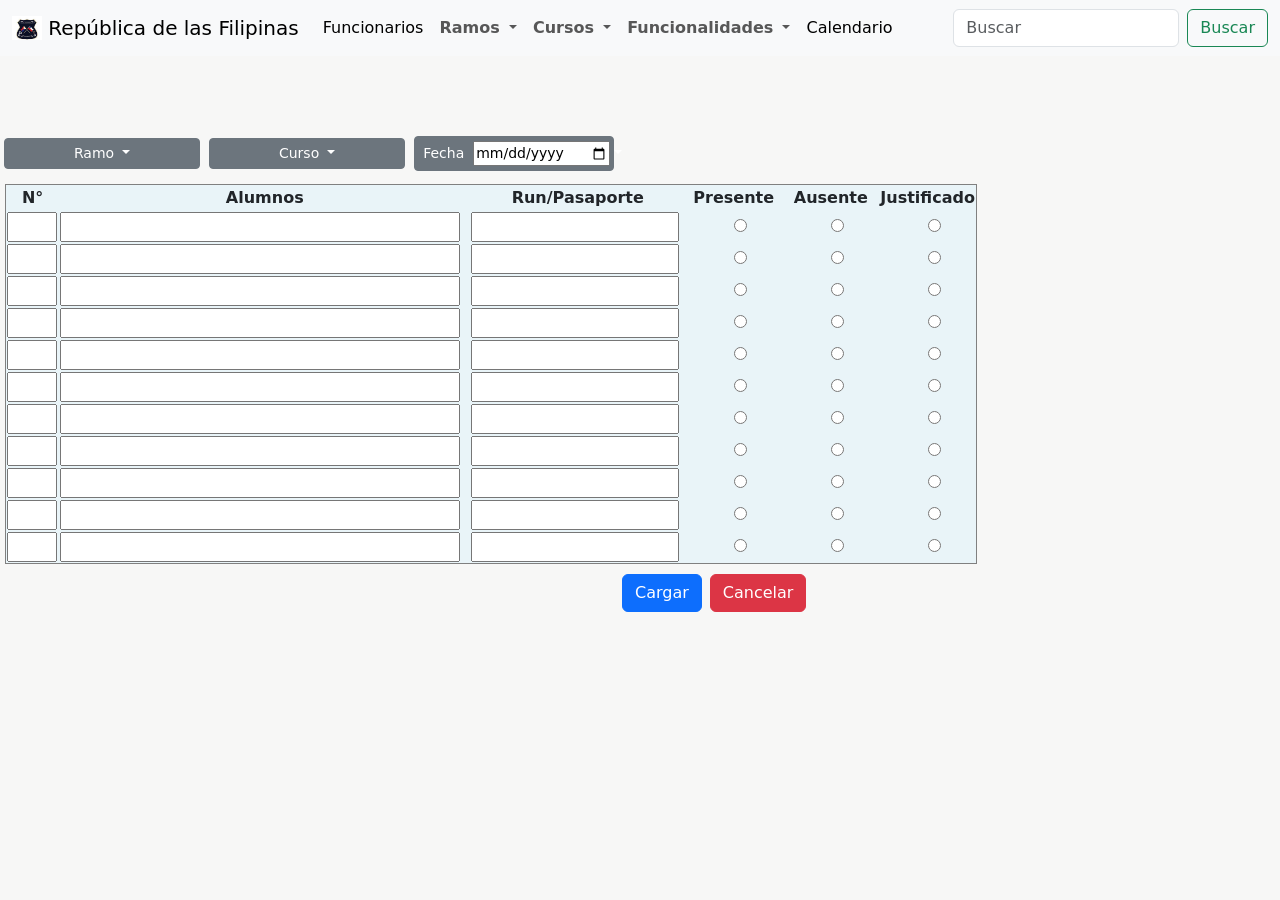
<file: Proyecto República de Filipinas/Versión 1/Código Programa Philipina/Proyecto_ing/Asistencia.html>
<!DOCTYPE html>
<html lang="en">
<head>
    <meta charset="UTF-8">
    <meta http-equiv="X-UA-Compatible" content="IE=edge">
    <meta name="viewport" content="width=device-width, initial-scale=1.0">
    <title>Asistencia/REPÚBLICA DE LAS FILIPINAS</title>
    <script src="https://cdn.jsdelivr.net/npm/bootstrap@5.0.2/dist/js/bootstrap.bundle.min.js" integrity="sha384-MrcW6ZMFYlzcLA8Nl+NtUVF0sA7MsXsP1UyJoMp4YLEuNSfAP+JcXn/tWtIaxVXM" crossorigin="anonymous"></script>
    <link href="https://cdn.jsdelivr.net/npm/bootstrap@5.0.2/dist/css/bootstrap.min.css" rel="stylesheet" integrity="sha384-EVSTQN3/azprG1Anm3QDgpJLIm9Nao0Yz1ztcQTwFspd3yD65VohhpuuCOmLASjC" crossorigin="anonymous">
    <link rel="stylesheet" href="style_colegio.css">
</head>
<body class="Colorbody">
    <nav class="navbar navbar-expand-lg navbar-light bg-light">
        <div class="container-fluid">
            <a class="navbar-brand" href="index.html">
                <img src="logos/esc.republica.jpeg" alt="" width="30" height="24" class="d-inline-block align-text-top">
                República de las Filipinas</a>
          <button class="navbar-toggler" type="button" data-bs-toggle="collapse" data-bs-target="#navbarScroll" aria-controls="navbarScroll" aria-expanded="false" aria-label="Toggle navigation">
            <span class="navbar-toggler-icon"></span>
          </button>
          <div class="collapse navbar-collapse" id="navbarScroll">
            <ul class="navbar-nav me-auto my-2 my-lg-0 navbar-nav-scroll" style="--bs-scroll-height: 100px;">
              <li class="nav-item">
                <a class="nav-link active" aria-current="page" href="#">Funcionarios</a>
              </li>
              <li class="nav-item dropdown">
                <a class="nav-link dropdown-toggle" href="#" id="navbarScrollingDropdown" role="button" data-bs-toggle="dropdown" aria-expanded="false">
                  <b>Ramos</b>
                </a>
                <ul class="dropdown-menu" aria-labelledby="navbarScrollingDropdown">
                  <li><a class="dropdown-item" href="#">Artes Visuales</a></li>
                  <li><a class="dropdown-item" href="#">Ciencias Naturales</a></li>
                  <li><a class="dropdown-item" href="#">Historia, Geografía Y Cien</a></li>
                  <li><a class="dropdown-item" href="#">Idioma Extranjero: Inglés</a></li>
                  <li><a class="dropdown-item" href="#">Lengua Y Literatura</a></li>
                  <li><a class="dropdown-item" href="#">Matemática</a></li>
                  <li><a class="dropdown-item" href="#">Religión</a></li>
                  <li><a class="dropdown-item" href="#">Tecnología</a></li>
                  <li><hr class="dropdown-divider"><b>* Área Integrada</b></li>
                  <li><a class="dropdown-item" href="#">* Orientación</a></li>
                  <li><a class="dropdown-item" href="#">* Psicología</a></li>
                  <li><a class="dropdown-item" href="#">* Psicopedagogía</a></li>
                </ul>
              </li>
              <li class="nav-item dropdown">
                <a class="nav-link dropdown-toggle" href="#" id="navbarScrollingDropdown" role="button" data-bs-toggle="dropdown" aria-expanded="false">
                  <b>Cursos</b>
                </a>
                <ul class="dropdown-menu" aria-labelledby="navbarScrollingDropdown">
                  <li><a class="dropdown-item" href="#">Pre-kinder A</a></li>
                  <li><a class="dropdown-item" href="#">Kinder A</a></li>
                  <li><a class="dropdown-item" href="#">1°A</a></li>
                  <li><a class="dropdown-item" href="#">2°A</a></li>
                  <li><a class="dropdown-item" href="#">3°A</a></li>
                  <li><a class="dropdown-item" href="#">4°A</a></li>
                  <li><a class="dropdown-item" href="#">5°A</a></li>
                  <li><a class="dropdown-item" href="#">6°A</a></li>
                  <li><a class="dropdown-item" href="#">7°A</a></li>
                  <li><a class="dropdown-item" href="#">8°A</a></li>

                </ul>
              </li>
              <li class="nav-item dropdown">
                <a class="nav-link dropdown-toggle" href="#" id="navbarScrollingDropdown" role="button" data-bs-toggle="dropdown" aria-expanded="false">
                  <b>Funcionalidades</b>
                </a>
                <ul class="dropdown-menu" aria-labelledby="navbarScrollingDropdown">
                  <li><a class="dropdown-item" href="Notas.html">Notas</a></li>
                  <li><a class="dropdown-item" href="Asistencia.html">Asistencia</a></li>
                  <li><a class="dropdown-item" href="CERTIFICADO_ALUMNO_REGULAR _ANNO.html">Certificado de alumno Regular</a></li>
                </ul>
              </li>
              <li class="nav-item">
                <a class="nav-link active" aria-current="page" href="#">Calendario</a>
              </li>
            </ul>
            <form class="d-flex">
              <input class="form-control me-2" type="search" placeholder="Buscar" aria-label="buscar">
              <button class="btn btn-outline-success" type="submit">Buscar</button>
            </form>
          </div>
        </div>
      </nav>


    <div class="btn-group">
        <button class="btn btn-secondary btn-sm dropdown-toggle botones" type="button" data-bs-toggle="dropdown" aria-expanded="false">
          Ramo
        </button>
        <ul class="dropdown-menu">
            <li><a class="dropdown-item" href="#">Artes Visuales</a></li>
            <li><a class="dropdown-item" href="#">Ciencias Naturales</a></li>
            <li><a class="dropdown-item" href="#">Historia, Geografía Y Cien</a></li>
            <li><a class="dropdown-item" href="#">Idioma Extranjero: Inglés</a></li>
            <li><a class="dropdown-item" href="#">Lengua Y Literatura</a></li>
            <li><a class="dropdown-item" href="#">Matemática</a></li>
            <li><a class="dropdown-item" href="#">Religión</a></li>
            <li><a class="dropdown-item" href="#">Tecnología</a></li>
            <li><hr class="dropdown-divider"><b>* Área Integrada</b></li>
            <li><a class="dropdown-item" href="#">* Orientación</a></li>
            <li><a class="dropdown-item" href="#">* Psicología</a></li>
            <li><a class="dropdown-item" href="#">* Psicopedagogía</a></li>
        </ul>
     
    
    </div>
    <div class="btn-group">
        <button class="btn btn-secondary btn-sm dropdown-toggle botones" type="button" data-bs-toggle="dropdown" aria-expanded="false">
          Curso
        </button>
        <ul class="dropdown-menu">
            <li><a class="dropdown-item" href="#">Pre-kinder A</a></li>
            <li><a class="dropdown-item" href="#">Kinder A</a></li>
            <li><a class="dropdown-item" href="#">1°A</a></li>
            <li><a class="dropdown-item" href="#">2°A</a></li>
            <li><a class="dropdown-item" href="#">3°A</a></li>
            <li><a class="dropdown-item" href="#">4°A</a></li>
            <li><a class="dropdown-item" href="#">5°A</a></li>
            <li><a class="dropdown-item" href="#">6°A</a></li>
            <li><a class="dropdown-item" href="#">7°A</a></li>
            <li><a class="dropdown-item" href="#">8°A</a></li>
         </ul>
        </div>

     <div class="btn-group">
      <button class="btn btn-secondary btn-sm dropdown-toggle botones" type="button" data-bs-toggle="" aria-expanded="false">
        Fecha
      <label for="fecha"></label>
      <input type="date" class="from-group" id="fecha" name="fecha"></div>   
    </button>
    </div>

  
      <TABLE class="margenCaja" BORDER>
        <TR style="text-align: center;">
            <TH>N°</TH>
            <TH>Alumnos</TH>
            <TH>Run/Pasaporte</TH>
            <TH style="width: 10%;">Presente</TH>
            <TH style="width: 10%;">Ausente</TH>
            <TH style="width: 10%;">Justificado</TH>
        </TR>
        <TR>
            <TD><input class="nota" type="number"></TD>
            <TD><input class="alumnos" type="text"></TD>
            <TD><input type="text" id= run></TD>
            <div>
            <TD><input class="asistent" type="radio" name="asisten"></TD>
            <TD><input class="asistent" type="radio" name="asisten"></TD>
            <TD><input class="asistent" type="radio" name="asisten"></TD>
            </div>
        </TR>
        <TR>
          <TD><input class="nota" type="number"></TD>
          <TD><input class="alumnos" type="text"></TD>
          <TD><input type="text" id= run></TD>
          <div>
          <TD><input class="asistent" type="radio" name="asisten1"></TD>
          <TD><input class="asistent" type="radio" name="asisten1"></TD>
          <TD><input class="asistent" type="radio" name="asisten1"></TD>
          </div>
      </TR>
          <TR>
            <TD><input class="nota" type="number"></TD>
            <TD><input class="alumnos" type="text"></TD>
            <TD><input type="text" id= run></TD>
            <div>
            <TD><input class="asistent" type="radio" name="asisten2"></TD>
            <TD><input class="asistent" type="radio" name="asisten2"></TD>
            <TD><input class="asistent" type="radio" name="asisten2"></TD>
            </div>
          </TR>
          <TR>
            <TD><input class="nota" type="number"></TD>
            <TD><input class="alumnos" type="text"></TD>
            <TD><input type="text" id= run></TD>
            <div>
            <TD><input class="asistent" type="radio" name="asisten3"></TD>
            <TD><input class="asistent" type="radio" name="asisten3"></TD>
            <TD><input class="asistent" type="radio" name="asisten3"></TD>
            </div>
        </TR>
      <TR>
          <TD><input class="nota" type="number"></TD>
          <TD><input class="alumnos" type="text"></TD>
          <TD><input type="text" id= run></TD>
          <div>
          <TD><input class="asistent" type="radio" name="asisten4"></TD>
          <TD><input class="asistent" type="radio" name="asisten4"></TD>
          <TD><input class="asistent" type="radio" name="asisten4"></TD>
          </div>
      </TR>
        <TR>
          <TD><input class="nota" type="number"></TD>
          <TD><input class="alumnos" type="text"></TD>
          <TD><input type="text" id= run></TD>
          <div>
          <TD><input class="asistent" type="radio" name="asisten5"></TD>
          <TD><input class="asistent" type="radio" name="asisten5"></TD>
          <TD><input class="asistent" type="radio" name="asisten5"></TD>
          </div>
      </TR>
    <TR>
      <TD><input class="nota" type="number"></TD>
      <TD><input class="alumnos" type="text"></TD>
      <TD><input type="text" id= run></TD>
      <div>
      <TD><input class="asistent" type="radio" name="asisten6"></TD>
      <TD><input class="asistent" type="radio" name="asisten6"></TD>
      <TD><input class="asistent" type="radio" name="asisten6"></TD>
      </div>
  </TR>

        <TR>
          <TD><input class="nota" type="number"></TD>
          <TD><input class="alumnos" type="text"></TD>
          <TD><input type="text" id= run></TD>
          <div>
          <TD><input class="asistent" type="radio" name="asisten7"></TD>
          <TD><input class="asistent" type="radio" name="asisten7"></TD>
          <TD><input class="asistent" type="radio" name="asisten7"></TD>
          </div>
    </TR>
    <TR>
      <TD><input class="nota" type="number"></TD>
      <TD><input class="alumnos" type="text"></TD>
      <TD><input type="text" id= run></TD>
      <div>
      <TD><input class="asistent" type="radio" name="asisten8"></TD>
      <TD><input class="asistent" type="radio" name="asisten8"></TD>
      <TD><input class="asistent" type="radio" name="asisten8"></TD>
      </div>

</TR>
<TR>
  <TD><input class="nota" type="number"></TD>
  <TD><input class="alumnos" type="text"></TD>
  <TD><input type="text" id= run></TD>
  <div>
  <TD><input class="asistent" type="radio" name="asisten9"></TD>
  <TD><input class="asistent" type="radio" name="asisten9"></TD>
  <TD><input class="asistent" type="radio" name="asisten9"></TD>
  </div>
</TR>

<TR>
  <TD><input class="nota" type="number"></TD>
  <TD><input class="alumnos" type="text"></TD>
  <TD><input type="text" id= run></TD>
  <div>
  <TD><input class="asistent" type="radio" name="asisten10"></TD>
  <TD><input class="asistent" type="radio" name="asisten10"></TD>
  <TD><input class="asistent" type="radio" name="asisten10"></TD>
  </div>
</TR>    
    </TABLE>
    <div style="margin-top:10px; margin-right: 37%;">
      <div class="d-grid gap-2 d-md-flex justify-content-md-end">
      <input type="submit" class="btn btn-primary" id="imprimir" value="Cargar">
      <input type="reset" class="btn btn-danger" id="cancelar" value="Cancelar">
      </div>
  </div>
</body>
</html>
</file>
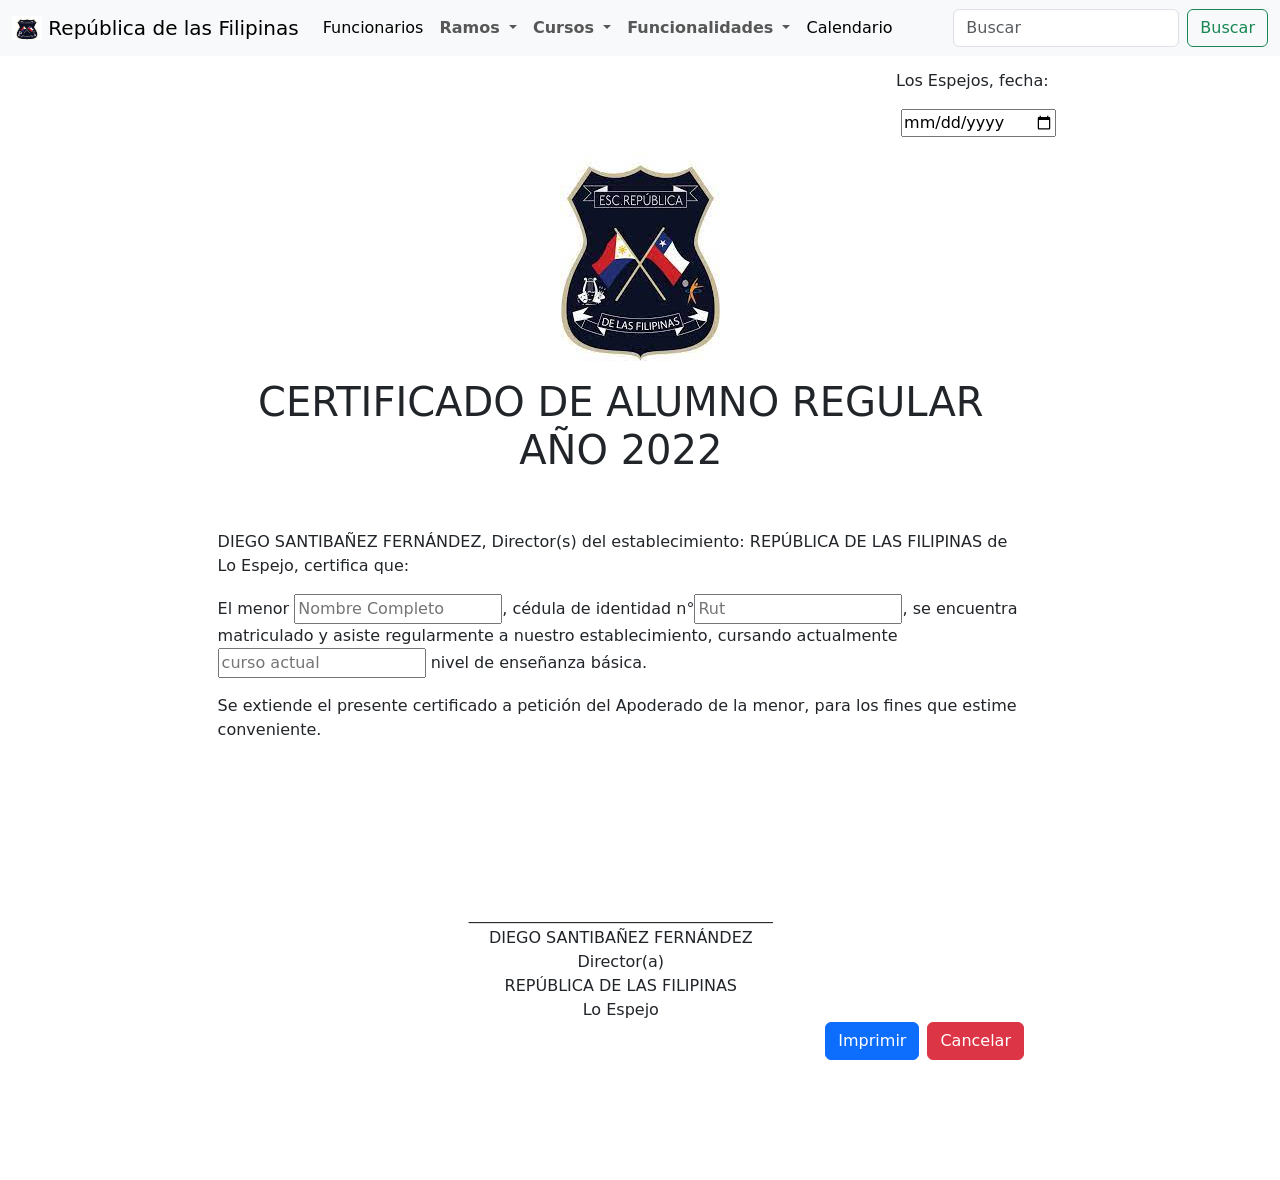
<file: Proyecto República de Filipinas/Versión 1/Código Programa Philipina/Proyecto_ing/CERTIFICADO_ALUMNO_REGULAR _ANNO.html>
<!DOCTYPE html>
<html lang="en">
<head>
    <meta charset="UTF-8">
    <meta http-equiv="X-UA-Compatible" content="IE=edge">
    <meta name="viewport" content="width=device-width, initial-scale=1.0">
    <title>REPÚBLICA DE LAS FILIPINAS/Notas</title>
    <script src="https://cdn.jsdelivr.net/npm/bootstrap@5.0.2/dist/js/bootstrap.bundle.min.js" integrity="sha384-MrcW6ZMFYlzcLA8Nl+NtUVF0sA7MsXsP1UyJoMp4YLEuNSfAP+JcXn/tWtIaxVXM" crossorigin="anonymous"></script>
    <link href="https://cdn.jsdelivr.net/npm/bootstrap@5.0.2/dist/css/bootstrap.min.css" rel="stylesheet" integrity="sha384-EVSTQN3/azprG1Anm3QDgpJLIm9Nao0Yz1ztcQTwFspd3yD65VohhpuuCOmLASjC" crossorigin="anonymous">
    <link rel="stylesheet" href="style_colegio.css">
</head>
<body style="background-color: white;" class="fondo"></body>
    <nav class="navbar navbar-expand-lg navbar-light bg-light">
        <div class="container-fluid">
            <a class="navbar-brand" href="index.html">
                <img src="logos/esc.republica.jpeg" alt="" width="30" height="24" class="d-inline-block align-text-top">
                República de las Filipinas</a>
          <button class="navbar-toggler" type="button" data-bs-toggle="collapse" data-bs-target="#navbarScroll" aria-controls="navbarScroll" aria-expanded="false" aria-label="Toggle navigation">
            <span class="navbar-toggler-icon"></span>
          </button>
          <div class="collapse navbar-collapse" id="navbarScroll">
            <ul class="navbar-nav me-auto my-2 my-lg-0 navbar-nav-scroll" style="--bs-scroll-height: 100px;">
              <li class="nav-item">
                <a class="nav-link active" aria-current="page" href="#">Funcionarios</a>
              </li>
              <li class="nav-item dropdown">
                <a class="nav-link dropdown-toggle" href="#" id="navbarScrollingDropdown" role="button" data-bs-toggle="dropdown" aria-expanded="false">
                  <b>Ramos</b>
                </a>
                <ul class="dropdown-menu" aria-labelledby="navbarScrollingDropdown">
                  <li><a class="dropdown-item" href="#">Artes Visuales</a></li>
                  <li><a class="dropdown-item" href="#">Ciencias Naturales</a></li>
                  <li><a class="dropdown-item" href="#">Historia, Geografía Y Cien</a></li>
                  <li><a class="dropdown-item" href="#">Idioma Extranjero: Inglés</a></li>
                  <li><a class="dropdown-item" href="#">Lengua Y Literatura</a></li>
                  <li><a class="dropdown-item" href="#">Matemática</a></li>
                  <li><a class="dropdown-item" href="#">Religión</a></li>
                  <li><a class="dropdown-item" href="#">Tecnología</a></li>
                  <li><hr class="dropdown-divider"><b>* Área Integrada</b></li>
                  <li><a class="dropdown-item" href="#">* Orientación</a></li>
                  <li><a class="dropdown-item" href="#">* Psicología</a></li>
                  <li><a class="dropdown-item" href="#">* Psicopedagogía</a></li>
                </ul>
              </li>
              <li class="nav-item dropdown">
                <a class="nav-link dropdown-toggle" href="#" id="navbarScrollingDropdown" role="button" data-bs-toggle="dropdown" aria-expanded="false">
                  <b>Cursos</b>
                </a>
                <ul class="dropdown-menu" aria-labelledby="navbarScrollingDropdown">
                  <li><a class="dropdown-item" href="#">Pre-kinder A</a></li>
                  <li><a class="dropdown-item" href="#">Kinder A</a></li>
                  <li><a class="dropdown-item" href="#">1°A</a></li>
                  <li><a class="dropdown-item" href="#">2°A</a></li>
                  <li><a class="dropdown-item" href="#">3°A</a></li>
                  <li><a class="dropdown-item" href="#">4°A</a></li>
                  <li><a class="dropdown-item" href="#">5°A</a></li>
                  <li><a class="dropdown-item" href="#">6°A</a></li>
                  <li><a class="dropdown-item" href="#">7°A</a></li>
                  <li><a class="dropdown-item" href="#">8°A</a></li>

                </ul>
              </li>
              <li class="nav-item dropdown">
                <a class="nav-link dropdown-toggle" href="#" id="navbarScrollingDropdown" role="button" data-bs-toggle="dropdown" aria-expanded="false">
                  <b>Funcionalidades</b>
                </a>
                <ul class="dropdown-menu" aria-labelledby="navbarScrollingDropdown">
                  <li><a class="dropdown-item" href="Notas.html">Notas</a></li>
                  <li><a class="dropdown-item" href="Asistencia.html">Asistencia</a></li>
                  <li><a class="dropdown-item" href="CERTIFICADO_ALUMNO_REGULAR _ANNO.html">Certificado de alumno Regular</a></li>
                </ul>
              </li>
              <li class="nav-item">
                <a class="nav-link active" aria-current="page" href="#">Calendario</a>
              </li>
            </ul>
            <form class="d-flex">
              <input class="form-control me-2" type="search" placeholder="Buscar" aria-label="buscar">
              <button class="btn btn-outline-success" type="submit">Buscar</button>
            </form>
          </div>
        </div>
      </nav>
        <div class="continer">
            <div class="row">
                <form method="post" action="#" id="formulario">
                    <header style="margin-left: 70%;  width: 40%; margin-right: 0px; margin-top: 1%;" class="from-group">
                    <p>Los Espejos, fecha:  </p>  <label for="fecha"></label>
                        <input type="date" class="from-group" id="fecha" name="fecha">
                    </header>
                        <div>
                            <div>
                                <p style="text-align: center;"><img src="logos/esc.republica.jpeg" alt="imagen">  </p>
                            </div>
                            <div class="margen">
                                <h1 style="text-align: center;">CERTIFICADO DE ALUMNO REGULAR AÑO 2022</h1>
                            </div>
                        </div>
                    <br/>
                    <br/>
                    <div class="margen">
                        <p>DIEGO SANTIBAÑEZ FERNÁNDEZ, Director(s) del establecimiento: REPÚBLICA DE LAS FILIPINAS de Lo Espejo, certifica que: </p>    
                        <p>El  menor  <label for="name"></label><input type="text" id="name" name="name" placeholder="Nombre Completo">, cédula de identidad n°<label for="rut"></label><input type="text" id="rut" name="rut" placeholder="Rut">, se encuentra matriculado 
                            y asiste regularmente a nuestro establecimiento, cursando actualmente  <label for="curso"></label><input type="text" id="curso" name="curso" placeholder="curso actual"> nivel de enseñanza básica. </p>
                        <p>Se extiende el presente certificado a petición del Apoderado de la menor, para los fines que estime conveniente. </p>    
                    </div>
                    <br>
                    <br>
                    <br>
                    <br>
                    <br>
                    <br>
                        <div class="margen" style="text-align: center;">
                            ______________________________________<br/>
                            DIEGO SANTIBAÑEZ FERNÁNDEZ <br/>
                                    Director(a)<br/>
                            REPÚBLICA DE LAS FILIPINAS<br/>
                                    Lo Espejo
                        </div>
                </div>
    <div class="margen">
        <div class="d-grid gap-2 d-md-flex justify-content-md-end">
        <input type="submit" class="btn btn-primary" id="imprimir" value="Imprimir">
        <input type="reset" class="btn btn-danger" id="cancelar" value="Cancelar">
        </div>
    </div>
        </div>
    </from>    
</body>

<br/>
<br/>
<br/>
<br/>
<br/>

</html>
</file>
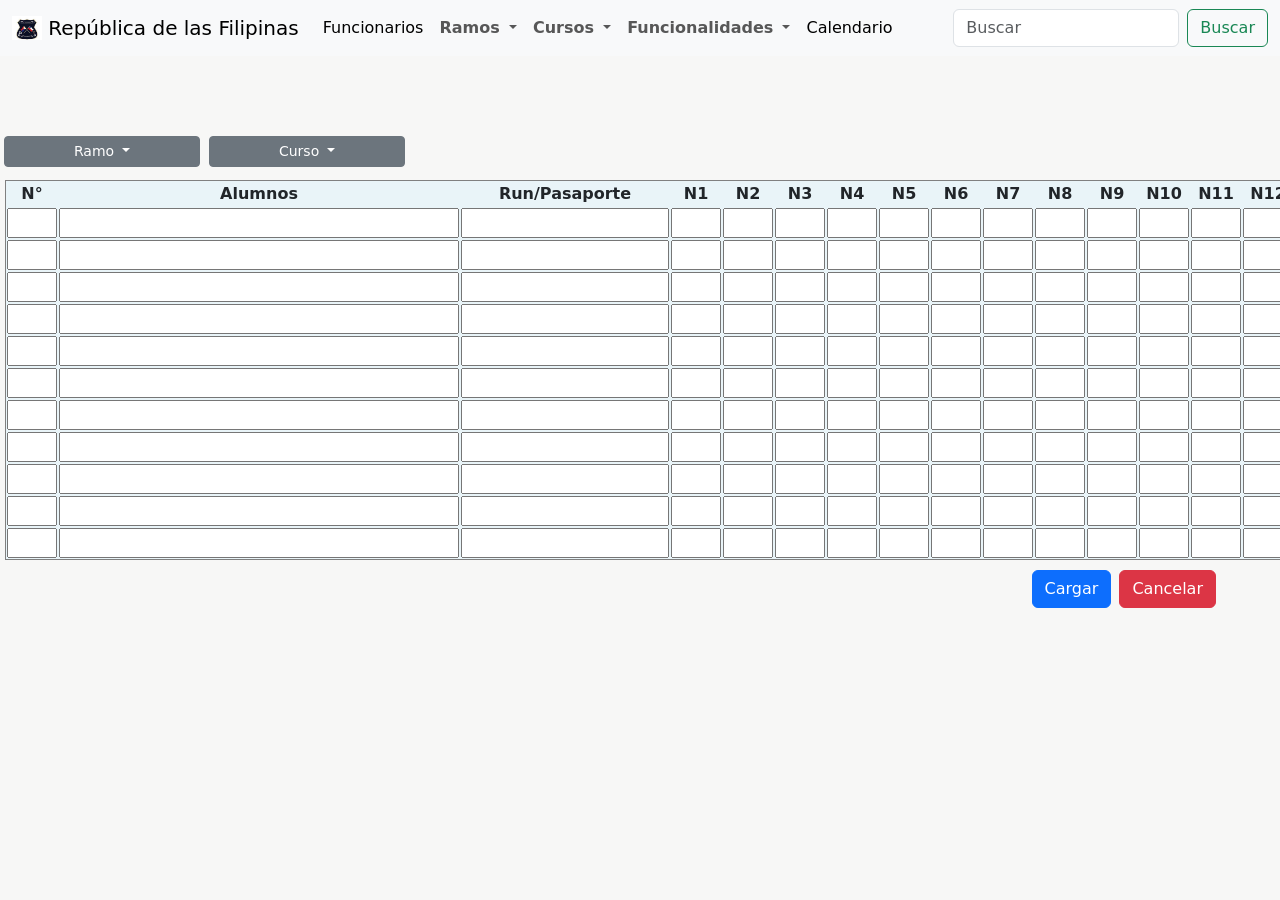
<file: Proyecto República de Filipinas/Versión 1/Código Programa Philipina/Proyecto_ing/Notas.html>
<!DOCTYPE html>
<html lang="en">
<head>
    <meta charset="UTF-8">
    <meta http-equiv="X-UA-Compatible" content="IE=edge">
    <meta name="viewport" content="width=device-width, initial-scale=1.0">
    <title>Notas/REPÚBLICA DE LAS FILIPINAS</title>
    <script src="https://cdn.jsdelivr.net/npm/bootstrap@5.0.2/dist/js/bootstrap.bundle.min.js" integrity="sha384-MrcW6ZMFYlzcLA8Nl+NtUVF0sA7MsXsP1UyJoMp4YLEuNSfAP+JcXn/tWtIaxVXM" crossorigin="anonymous"></script>
    <link href="https://cdn.jsdelivr.net/npm/bootstrap@5.0.2/dist/css/bootstrap.min.css" rel="stylesheet" integrity="sha384-EVSTQN3/azprG1Anm3QDgpJLIm9Nao0Yz1ztcQTwFspd3yD65VohhpuuCOmLASjC" crossorigin="anonymous">
    <link rel="stylesheet" href="style_colegio.css">
</head>
<body class="Colorbody">
    <nav class="navbar navbar-expand-lg navbar-light bg-light">
        <div class="container-fluid">
            <a class="navbar-brand" href="index.html">
                <img src="logos/esc.republica.jpeg" alt="" width="30" height="24" class="d-inline-block align-text-top">
                República de las Filipinas</a>
          <button class="navbar-toggler" type="button" data-bs-toggle="collapse" data-bs-target="#navbarScroll" aria-controls="navbarScroll" aria-expanded="false" aria-label="Toggle navigation">
            <span class="navbar-toggler-icon"></span>
          </button>
          <div class="collapse navbar-collapse" id="navbarScroll">
            <ul class="navbar-nav me-auto my-2 my-lg-0 navbar-nav-scroll" style="--bs-scroll-height: 100px;">
              <li class="nav-item">
                <a class="nav-link active" aria-current="page" href="#">Funcionarios</a>
              </li>
              <li class="nav-item dropdown">
                <a class="nav-link dropdown-toggle" href="#" id="navbarScrollingDropdown" role="button" data-bs-toggle="dropdown" aria-expanded="false">
                  <b>Ramos</b>
                </a>
                <ul class="dropdown-menu" aria-labelledby="navbarScrollingDropdown">
                  <li><a class="dropdown-item" href="#">Artes Visuales</a></li>
                  <li><a class="dropdown-item" href="#">Ciencias Naturales</a></li>
                  <li><a class="dropdown-item" href="#">Historia, Geografía Y Cien</a></li>
                  <li><a class="dropdown-item" href="#">Idioma Extranjero: Inglés</a></li>
                  <li><a class="dropdown-item" href="#">Lengua Y Literatura</a></li>
                  <li><a class="dropdown-item" href="#">Matemática</a></li>
                  <li><a class="dropdown-item" href="#">Religión</a></li>
                  <li><a class="dropdown-item" href="#">Tecnología</a></li>
                  <li><hr class="dropdown-divider"><b>* Área Integrada</b></li>
                  <li><a class="dropdown-item" href="#">* Orientación</a></li>
                  <li><a class="dropdown-item" href="#">* Psicología</a></li>
                  <li><a class="dropdown-item" href="#">* Psicopedagogía</a></li>
                </ul>
              </li>
              <li class="nav-item dropdown">
                <a class="nav-link dropdown-toggle" href="#" id="navbarScrollingDropdown" role="button" data-bs-toggle="dropdown" aria-expanded="false">
                  <b>Cursos</b>
                </a>
                <ul class="dropdown-menu" aria-labelledby="navbarScrollingDropdown">
                  <li><a class="dropdown-item" href="#">Pre-kinder A</a></li>
                  <li><a class="dropdown-item" href="#">Kinder A</a></li>
                  <li><a class="dropdown-item" href="#">1°A</a></li>
                  <li><a class="dropdown-item" href="#">2°A</a></li>
                  <li><a class="dropdown-item" href="#">3°A</a></li>
                  <li><a class="dropdown-item" href="#">4°A</a></li>
                  <li><a class="dropdown-item" href="#">5°A</a></li>
                  <li><a class="dropdown-item" href="#">6°A</a></li>
                  <li><a class="dropdown-item" href="#">7°A</a></li>
                  <li><a class="dropdown-item" href="#">8°A</a></li>

                </ul>
              </li>
              <li class="nav-item dropdown">
                <a class="nav-link dropdown-toggle" href="#" id="navbarScrollingDropdown" role="button" data-bs-toggle="dropdown" aria-expanded="false">
                  <b>Funcionalidades</b>
                </a>
                <ul class="dropdown-menu" aria-labelledby="navbarScrollingDropdown">
                  <li><a class="dropdown-item" href="Notas.html">Notas</a></li>
                  <li><a class="dropdown-item" href="Asistencia.html">Asistencia</a></li>
                  <li><a class="dropdown-item" href="CERTIFICADO_ALUMNO_REGULAR _ANNO.html">Certificado de alumno Regular</a></li>
                </ul>
              </li>
              <li class="nav-item">
                <a class="nav-link active" aria-current="page" href="#">Calendario</a>
              </li>
            </ul>
            <form class="d-flex">
              <input class="form-control me-2" type="search" placeholder="Buscar" aria-label="buscar">
              <button class="btn btn-outline-success" type="submit">Buscar</button>
            </form>
          </div>
        </div>
      </nav>
    <div class="btn-group">
        <button class="btn btn-secondary btn-sm dropdown-toggle botones" type="button" data-bs-toggle="dropdown" aria-expanded="false">
          Ramo
        </button>
        <ul class="dropdown-menu">
            <li><a class="dropdown-item" href="#">Artes Visuales</a></li>
            <li><a class="dropdown-item" href="#">Ciencias Naturales</a></li>
            <li><a class="dropdown-item" href="#">Historia, Geografía Y Cien</a></li>
            <li><a class="dropdown-item" href="#">Idioma Extranjero: Inglés</a></li>
            <li><a class="dropdown-item" href="#">Lengua Y Literatura</a></li>
            <li><a class="dropdown-item" href="#">Matemática</a></li>
            <li><a class="dropdown-item" href="#">Religión</a></li>
            <li><a class="dropdown-item" href="#">Tecnología</a></li>
            <li><hr class="dropdown-divider"><b>* Área Integrada</b></li>
            <li><a class="dropdown-item" href="#">* Orientación</a></li>
            <li><a class="dropdown-item" href="#">* Psicología</a></li>
            <li><a class="dropdown-item" href="#">* Psicopedagogía</a></li>
        </ul>
     
    
    </div>
    <div class="btn-group">
        <button class="btn btn-secondary btn-sm dropdown-toggle botones" type="button" data-bs-toggle="dropdown" aria-expanded="false">
          Curso
        </button>
        <ul class="dropdown-menu">
            <li><a class="dropdown-item" href="#">Pre-kinder A</a></li>
            <li><a class="dropdown-item" href="#">Kinder A</a></li>
            <li><a class="dropdown-item" href="#">1°A</a></li>
            <li><a class="dropdown-item" href="#">2°A</a></li>
            <li><a class="dropdown-item" href="#">3°A</a></li>
            <li><a class="dropdown-item" href="#">4°A</a></li>
            <li><a class="dropdown-item" href="#">5°A</a></li>
            <li><a class="dropdown-item" href="#">6°A</a></li>
            <li><a class="dropdown-item" href="#">7°A</a></li>
            <li><a class="dropdown-item" href="#">8°A</a></li>
         </ul>
     
    
        </div>
     </div>


   
      <TABLE class="margenCaja" BORDER>
        <TR style="text-align: center;">
            <TH>N°</TH>
            <TH>Alumnos</TH>
            <TH>Run/Pasaporte</TH>
            <TH>N1</TH>
            <TH>N2</TH>
            <TH>N3</TH>
            <TH>N4</TH>
            <TH>N5</TH>
            <TH>N6</TH>
            <TH>N7</TH>
            <TH>N8</TH>
            <TH>N9</TH>
            <TH>N10</TH>
            <TH>N11</TH>
            <TH>N12</TH>
            <TH>Promedio</TH>
        </TR>
        <TR>
            <TD><input class="nota" type="number"></TD>
            <TD><input class="alumnos" type="text"></TD>
            <TD><input type="text"></TD>
            <TD><input class="nota" type="number"></TD>
            <TD><input class="nota" type="number"></TD>
            <TD><input class="nota" type="number"></TD>
            <TD><input class="nota" type="number"></TD>
            <TD><input class="nota" type="number"></TD>
            <TD><input class="nota" type="number"></TD>
            <TD><input class="nota" type="number"></TD>
            <TD><input class="nota" type="number"></TD>
            <TD><input class="nota" type="number"></TD>
            <TD><input class="nota" type="number"></TD>
            <TD><input class="nota" type="number"></TD>
            <TD><input class="nota" type="number"></TD>
            <TD><input class="promedio" type="number"></TD>
        </TR>
        <TR>
            <TD><input class="nota" type="number"></TD>
            <TD><input class="alumnos" type="text"></TD>
            <TD><input type="text"></TD>
            <TD><input class="nota" type="number"></TD>
            <TD><input class="nota" type="number"></TD>
            <TD><input class="nota" type="number"></TD>
            <TD><input class="nota" type="number"></TD>
            <TD><input class="nota" type="number"></TD>
            <TD><input class="nota" type="number"></TD>
            <TD><input class="nota" type="number"></TD>
            <TD><input class="nota" type="number"></TD>
            <TD><input class="nota" type="number"></TD>
            <TD><input class="nota" type="number"></TD>
            <TD><input class="nota" type="number"></TD>
            <TD><input class="nota" type="number"></TD>
            <TD><input class="promedio" type="number"></TD>
        </TR>
        <TR>
            <TD><input class="nota" type="number"></TD>
            <TD><input class="alumnos" type="text"></TD>
            <TD><input type="text"></TD>
            <TD><input class="nota" type="number"></TD>
            <TD><input class="nota" type="number"></TD>
            <TD><input class="nota" type="number"></TD>
            <TD><input class="nota" type="number"></TD>
            <TD><input class="nota" type="number"></TD>
            <TD><input class="nota" type="number"></TD>
            <TD><input class="nota" type="number"></TD>
            <TD><input class="nota" type="number"></TD>
            <TD><input class="nota" type="number"></TD>
            <TD><input class="nota" type="number"></TD>
            <TD><input class="nota" type="number"></TD>
            <TD><input class="nota" type="number"></TD>
            <TD><input class="promedio" type="number"></TD>
        </TR>
        <TR>
            <TD><input class="nota" type="number"></TD>
            <TD><input class="alumnos" type="text"></TD>
            <TD><input type="text"></TD>
            <TD><input class="nota" type="number"></TD>
            <TD><input class="nota" type="number"></TD>
            <TD><input class="nota" type="number"></TD>
            <TD><input class="nota" type="number"></TD>
            <TD><input class="nota" type="number"></TD>
            <TD><input class="nota" type="number"></TD>
            <TD><input class="nota" type="number"></TD>
            <TD><input class="nota" type="number"></TD>
            <TD><input class="nota" type="number"></TD>
            <TD><input class="nota" type="number"></TD>
            <TD><input class="nota" type="number"></TD>
            <TD><input class="nota" type="number"></TD>
            <TD><input class="promedio" type="number"></TD>
        </TR>
        <TR>
            <TD><input class="nota" type="number"></TD>
            <TD><input class="alumnos" type="text"></TD>
            <TD><input type="text"></TD>
            <TD><input class="nota" type="number"></TD>
            <TD><input class="nota" type="number"></TD>
            <TD><input class="nota" type="number"></TD>
            <TD><input class="nota" type="number"></TD>
            <TD><input class="nota" type="number"></TD>
            <TD><input class="nota" type="number"></TD>
            <TD><input class="nota" type="number"></TD>
            <TD><input class="nota" type="number"></TD>
            <TD><input class="nota" type="number"></TD>
            <TD><input class="nota" type="number"></TD>
            <TD><input class="nota" type="number"></TD>
            <TD><input class="nota" type="number"></TD>
            <TD><input class="promedio" type="number"></TD>
        </TR>
        <TR>
            <TD><input class="nota" type="number"></TD>
            <TD><input class="alumnos" type="text"></TD>
            <TD><input type="text"></TD>
            <TD><input class="nota" type="number"></TD>
            <TD><input class="nota" type="number"></TD>
            <TD><input class="nota" type="number"></TD>
            <TD><input class="nota" type="number"></TD>
            <TD><input class="nota" type="number"></TD>
            <TD><input class="nota" type="number"></TD>
            <TD><input class="nota" type="number"></TD>
            <TD><input class="nota" type="number"></TD>
            <TD><input class="nota" type="number"></TD>
            <TD><input class="nota" type="number"></TD>
            <TD><input class="nota" type="number"></TD>
            <TD><input class="nota" type="number"></TD>
            <TD><input class="promedio" type="number"></TD>
        </TR>
        <TR>
          <TD><input class="nota" type="number"></TD>
            <TD><input class="alumnos" type="text"></TD>
            <TD><input type="text"></TD>
            <TD><input class="nota" type="number"></TD>
            <TD><input class="nota" type="number"></TD>
            <TD><input class="nota" type="number"></TD>
            <TD><input class="nota" type="number"></TD>
            <TD><input class="nota" type="number"></TD>
            <TD><input class="nota" type="number"></TD>
            <TD><input class="nota" type="number"></TD>
            <TD><input class="nota" type="number"></TD>
            <TD><input class="nota" type="number"></TD>
            <TD><input class="nota" type="number"></TD>
            <TD><input class="nota" type="number"></TD>
            <TD><input class="nota" type="number"></TD>
            <TD><input class="promedio" type="number"></TD>
        </TR>
        <TR>
          <TD><input class="nota" type="number"></TD>
            <TD><input class="alumnos" type="text"></TD>
            <TD><input type="text"></TD>
            <TD><input class="nota" type="number"></TD>
            <TD><input class="nota" type="number"></TD>
            <TD><input class="nota" type="number"></TD>
            <TD><input class="nota" type="number"></TD>
            <TD><input class="nota" type="number"></TD>
            <TD><input class="nota" type="number"></TD>
            <TD><input class="nota" type="number"></TD>
            <TD><input class="nota" type="number"></TD>
            <TD><input class="nota" type="number"></TD>
            <TD><input class="nota" type="number"></TD>
            <TD><input class="nota" type="number"></TD>
            <TD><input class="nota" type="number"></TD>
            <TD><input class="promedio" type="number"></TD>
        </TR>
        <TR>
          <TD><input class="nota" type="number"></TD>
            <TD><input class="alumnos" type="text"></TD>
            <TD><input type="text"></TD>
            <TD><input class="nota" type="number"></TD>
            <TD><input class="nota" type="number"></TD>
            <TD><input class="nota" type="number"></TD>
            <TD><input class="nota" type="number"></TD>
            <TD><input class="nota" type="number"></TD>
            <TD><input class="nota" type="number"></TD>
            <TD><input class="nota" type="number"></TD>
            <TD><input class="nota" type="number"></TD>
            <TD><input class="nota" type="number"></TD>
            <TD><input class="nota" type="number"></TD>
            <TD><input class="nota" type="number"></TD>
            <TD><input class="nota" type="number"></TD>
            <TD><input class="promedio" type="number"></TD>
        </TR>
        <TR>
          <TD><input class="nota" type="number"></TD>
            <TD><input class="alumnos" type="text"></TD>
            <TD><input type="text"></TD>
            <TD><input class="nota" type="number"></TD>
            <TD><input class="nota" type="number"></TD>
            <TD><input class="nota" type="number"></TD>
            <TD><input class="nota" type="number"></TD>
            <TD><input class="nota" type="number"></TD>
            <TD><input class="nota" type="number"></TD>
            <TD><input class="nota" type="number"></TD>
            <TD><input class="nota" type="number"></TD>
            <TD><input class="nota" type="number"></TD>
            <TD><input class="nota" type="number"></TD>
            <TD><input class="nota" type="number"></TD>
            <TD><input class="nota" type="number"></TD>
            <TD><input class="promedio" type="number"></TD>
        </TR>
         <TR>
          <TD><input class="nota" type="number"></TD>
            <TD><input class="alumnos" type="text"></TD>
            <TD><input type="text"></TD>
            <TD><input class="nota" type="number"></TD>
            <TD><input class="nota" type="number"></TD>
            <TD><input class="nota" type="number"></TD>
            <TD><input class="nota" type="number"></TD>
            <TD><input class="nota" type="number"></TD>
            <TD><input class="nota" type="number"></TD>
            <TD><input class="nota" type="number"></TD>
            <TD><input class="nota" type="number"></TD>
            <TD><input class="nota" type="number"></TD>
            <TD><input class="nota" type="number"></TD>
            <TD><input class="nota" type="number"></TD>
            <TD><input class="nota" type="number"></TD>
            <TD><input class="promedio" type="number"></TD>
        </TR>
    </TABLE>
    <div style="margin-top:10px; margin-right: 5%;">
      <div class="d-grid gap-2 d-md-flex justify-content-md-end">
      <input type="submit" class="btn btn-primary" id="imprimir" value="Cargar">
      <input type="reset" class="btn btn-danger" id="cancelar" value="Cancelar">
      </div>
  </div>
</body>
</html>
</file>
<file: Proyecto República de Filipinas/Versión 1/Código Programa Philipina/Proyecto_ing/style_colegio.css>
.fondo{
    width: 100%;
    height: 100%;
    display: block;
    margin-left: 0;
    margin-right: 0;
    margin-top: 0;
    margin-bottom: 0;
}
.Colorbody{
    background-color:#f7f7f6;
}
.caja{
    display: flex;
}

.margen{
    margin-left: 17%;
    margin-right: 20%;
}

.margenCaja{
    margin-top: 1%;
    background-color: rgb(233, 244, 248);
    margin-left: 5px;
}
.nota{
    width: 50px;
}

.promedio{
    width: 100px;
}


.asistent{
    width: auto;
    margin-left: 50%;

}

.alumnos{
    width: 400px;
}

.botones{
    width: 200px;
    margin-top: 40%;
    margin-left: 2%;
}
</file>
